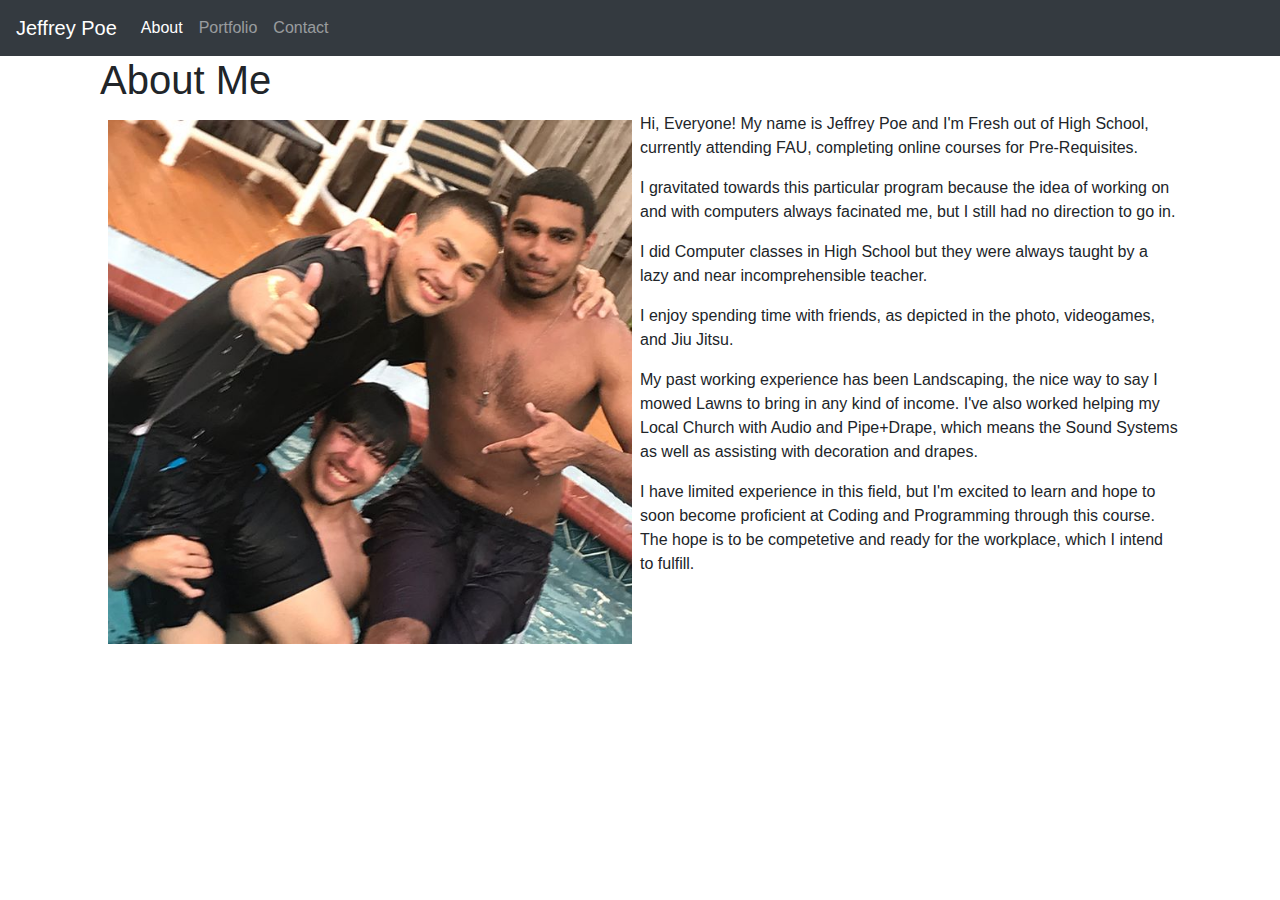
<file: index.html>
<!DOCTYPE html>
<html lang="en">
<head>
    <link rel="stylesheet" href="https://stackpath.bootstrapcdn.com/bootstrap/4.3.1/css/bootstrap.min.css" integrity="sha384-ggOyR0iXCbMQv3Xipma34MD+dH/1fQ784/j6cY/iJTQUOhcWr7x9JvoRxT2MZw1T" crossorigin="anonymous">

    <meta charset="UTF-8">
    <meta name="viewport" content="width=device-width, initial-scale=1.0">
    <meta http-equiv="X-UA-Compatible" content="ie=edge">
    <title>Document</title>
</head>
<body>
    
        <nav class="navbar navbar-expand-lg navbar-dark bg-dark">
                <a class="navbar-brand" href="https://www.pathofexile.com/game">Jeffrey Poe</a>
                <button class="navbar-toggler" type="button" data-toggle="collapse" data-target="#navbarNav" aria-controls="navbarNav" aria-expanded="false" aria-label="Toggle navigation">
                  <span class="navbar-toggler-icon"></span>
                </button>
                <div class="collapse navbar-collapse" id="navbarNav">
                  <ul class="navbar-nav">
                    <li class="nav-item active">
                      <a class="nav-link" href="index.html">About<span class="sr-only">(current)</span></a>
                    </li>
                    <li class="nav-item">
                      <a class="nav-link" href="portolio.html">Portfolio</a>
                    </li>
                    <li class="nav-item">
                      <a class="nav-link" href="contact.html">Contact</a>
                    </li>
                  </ul>
                </div>
            </nav>

                                <!-- End of Nav Bar -->

                                <div class="container">
                                        <div class="container">
                                                
                                                <div class="row">
                                                        <div class="col-sm-12">
                                                                <h1>About Me</h1>
                                                        </div>
                                                </div>
                                            <!--End Header-->
                                            
                                            <div class="row">
                                                  <div class="col-sm-12">
                                                        <img src="lads.jpg" class="rounded float-left w-50 p-2" alt="The Boys">
                                                                      <p class="float-left w-50 p-7">
                                                                            Hi, Everyone! My name is Jeffrey Poe and I'm Fresh out of High School, currently attending FAU, completing online courses for Pre-Requisites.</p>

                                                                           <p> I gravitated towards this particular program because the idea of working on and with computers always facinated me, but I still had no direction to go in.</p>
                                                                            
                                                                            <p>I did Computer classes in High School but they were always taught by a lazy and near incomprehensible teacher.</p>
                                                                            
                                                                            <p>I enjoy spending time with friends, as depicted in the photo, videogames, and Jiu Jitsu.</p>
                                                                            
                                                                           <p> My past working experience has been Landscaping, the nice way to say I mowed Lawns to bring in any kind of income. I've also worked helping my Local Church with Audio and Pipe+Drape, which means the Sound Systems as well as assisting with decoration and drapes.</p>
                                                                            
                                                                            <p>I have limited experience in this field, but I'm excited to learn and hope to soon become proficient at Coding and Programming through this course. The hope is to be competetive and ready for the workplace, which I intend to fulfill.
                                                                      </p>

                                                  </div>
                                                  </div>
                                                  </div>
                                                  </div>
                                                 
                                                  
                                                
                                        

                                      </div>                       








</body>
</html>
</file>
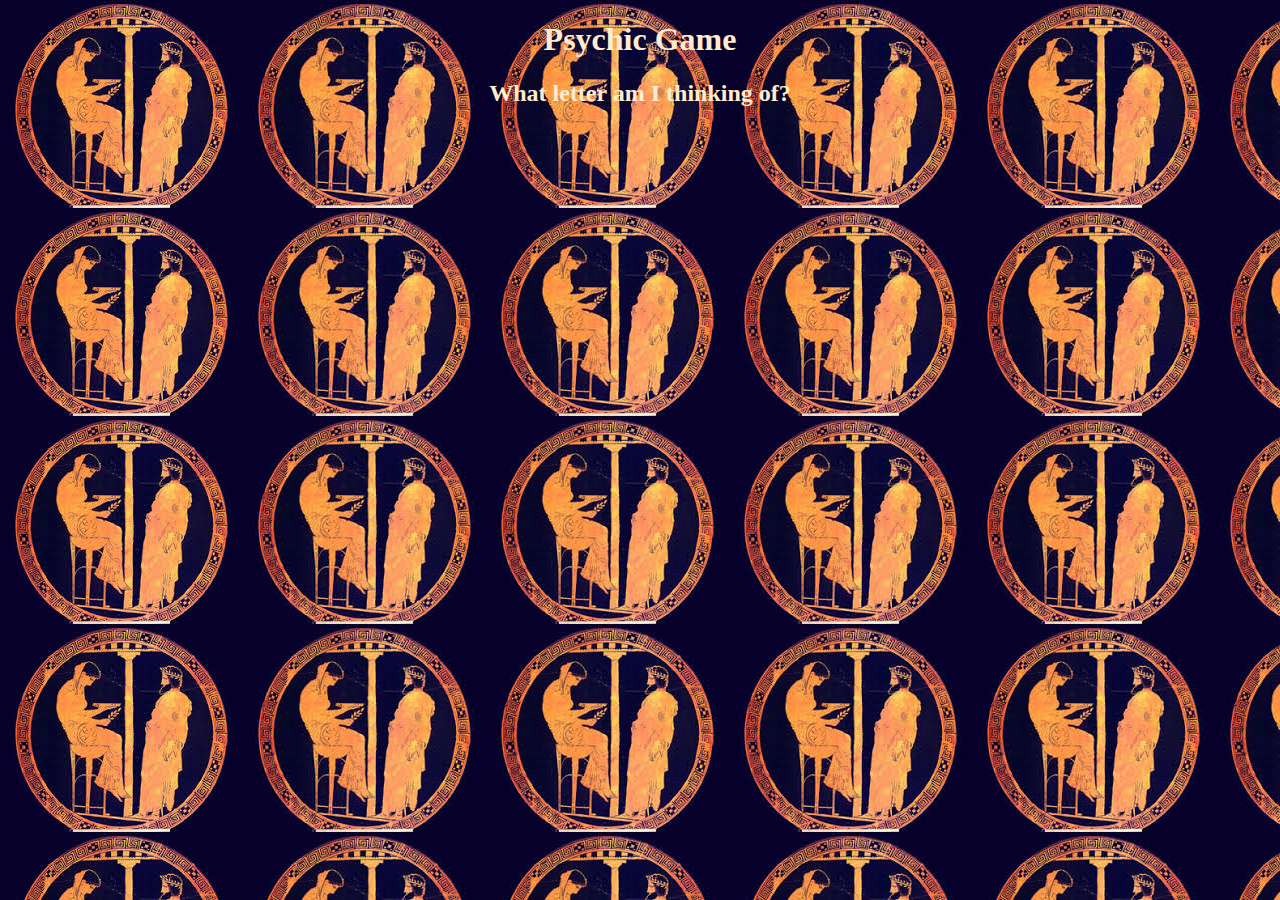
<file: index2.html>
<!DOCTYPE html>
<html>
<head>
    <title>
        Psychic
    </title>
</head>
<style>

body{
    text-align: center;
    background-image: url("delphi.jpeg");
    color: blanchedalmond ;

}
#counter{
    margin-top: 10%;
}

</style>
<h1>
    Psychic Game
</h1>
<h2>What letter am I thinking of?</h2>
<div id = "counter">


</div>


<script>

//Have the computer make a guess


let wins= 0;
let guessesRemaining = 10;
let losses = 0;
let array = [ ];
var options = ["a", "b", "c", "d", "e", "f", "g", "h", "i", "j", "k", "l", "m", "n", "o", "p", "q", "r", "s", "t", "u", "v", "w", "x", "y", "z"]
let computerGuess = options [Math.floor(Math.random()*options.length)];
            console.log(computerGuess);
function numberGuesser(){
        computerGuess = options [Math.floor(Math.random()*options.length)];
        guessesRemaining = 10;
        array = [ ];
    }
//Get userinput on keyboard
document.onkeyup = function(){
    var userGuess = String.fromCharCode(event.keyCode).toLowerCase();
    console.log(userGuess)
    array.push(userGuess)
//Record wins, losses
        if(userGuess === computerGuess){
            wins++;
            numberGuesser();
            console.log(computerGuess);
          
        } 
        if (userGuess !== computerGuess){
            guessesRemaining--
        }
        if(guessesRemaining <=0){
            losses++;
            numberGuesser();
            console.log(computerGuess);
            alert("You Lost, I know how much you love Alerts");
        };
        
      


        

//Display Keys already pressed
var html = "<h3>Correct Guesses: " + wins + "</h3>"+
    "<h3>Losses: "+ losses + "</h3>" +
    "<h3>Guesses Left: " + guessesRemaining + "</h3>"+
    "<h3>Guessed So Far: "+ array + "</h3>";

    document.getElementById("counter").innerHTML = html;


};






</script>
</html>
</file>
